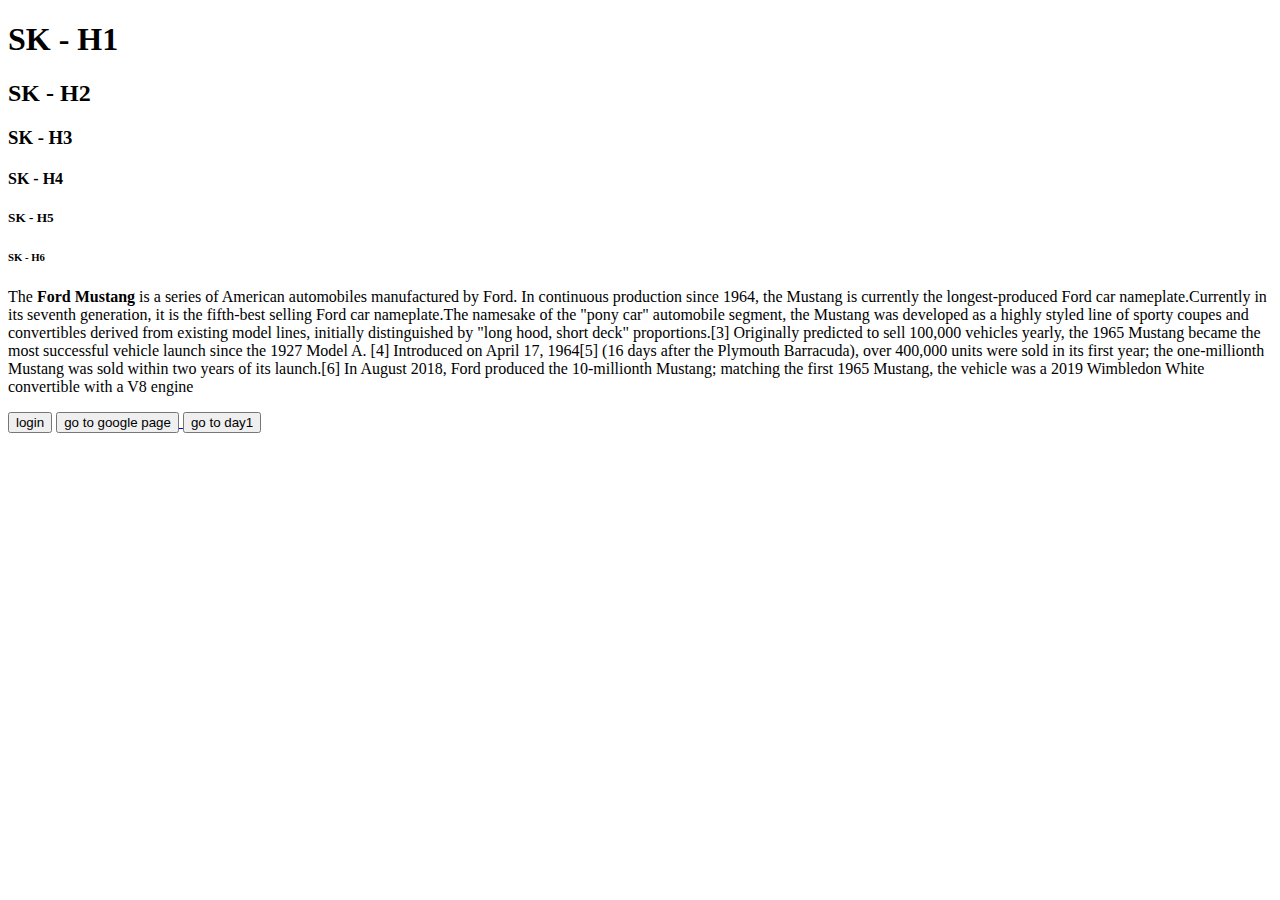
<file: index.html>
<!DOCTYPE html> <!--HTML 5-->

<html>

<head> 
    <title>Day - 1 Assignment</title>
</head>
<body>

    <h1>SK - H1</h1>
    <h2>SK - H2</h2>
    <h3>SK - H3</h3>
    <h4>SK - H4</h4>
    <h5>SK - H5</h5>
    <h6>SK - H6</h6>


    <p>
        The <strong>Ford Mustang</strong>  is a series of American automobiles manufactured by Ford. In continuous production since 1964, 
        the Mustang is currently the longest-produced Ford car nameplate.Currently in its seventh generation, it is the fifth-best selling 
        Ford car nameplate.The namesake of the "pony car" automobile segment, the Mustang was developed as a highly styled line of sporty 
        coupes and convertibles derived from existing model lines, initially distinguished by "long hood, short deck" proportions.[3]
        Originally predicted to sell 100,000 vehicles yearly, the 1965 Mustang became the most successful vehicle launch since the 1927 Model A.
        [4] Introduced on April 17, 1964[5] (16 days after the Plymouth Barracuda), over 400,000 units were sold in its first year; 
        the one-millionth Mustang was sold within two years of its launch.[6] In August 2018, Ford produced the 10-millionth Mustang;
        matching the first 1965 Mustang, the vehicle was a 2019 Wimbledon White convertible with a V8 engine
    </p>

    <button>login</button>

    <a href="https://www.google.com/" target="_blank">
        <button> go to google page </button>
    </a>

    <a href="day1.html" target="_blank">
        <button> go to day1 </button>
    </a>
</body>
</html>
</file>
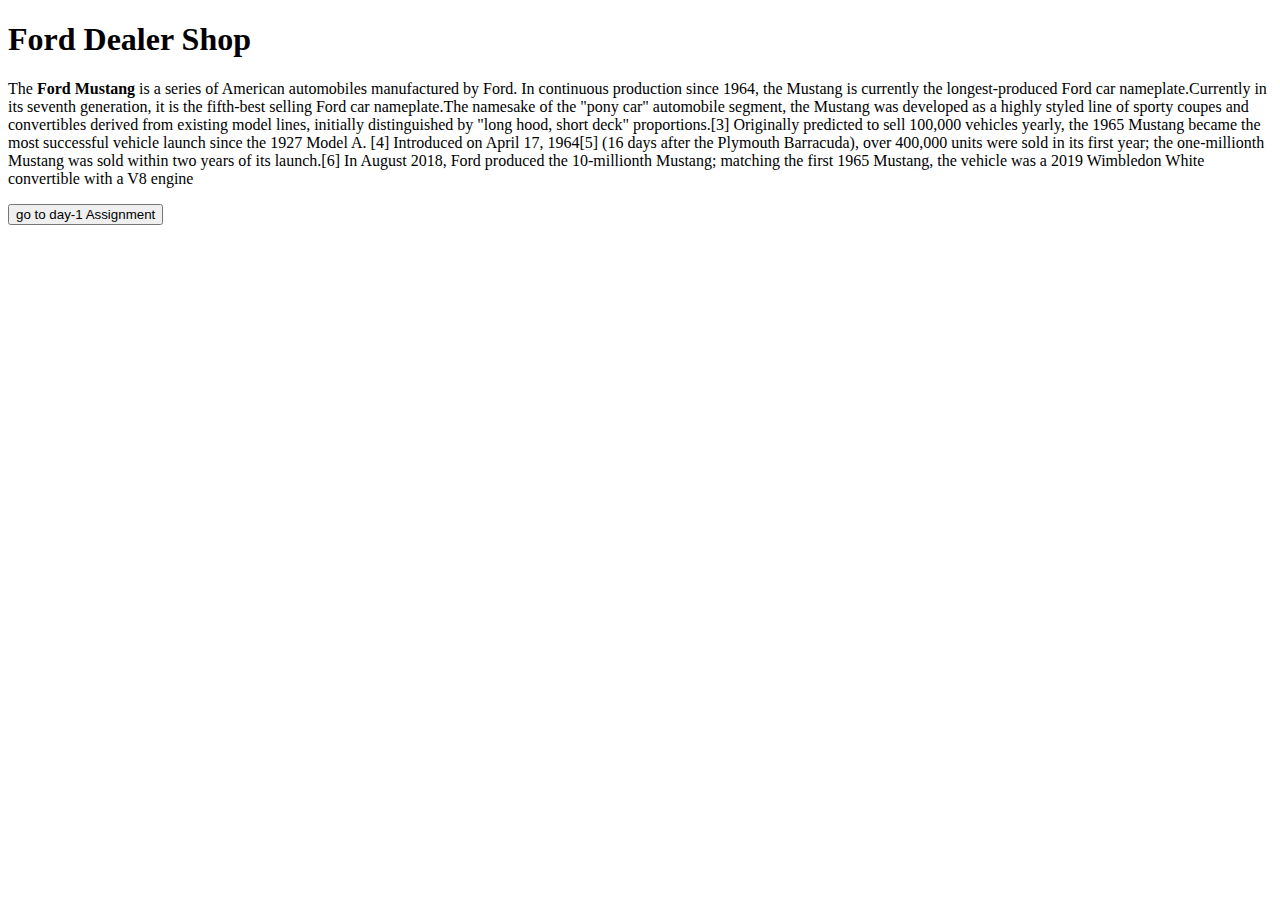
<file: day1.html>
<!DOCTYPE html>
<html>

<head>

    <title>Day 1</title>
</head>
<body>

    <h1>Ford Dealer Shop</h1>

    <p>
        The <strong>Ford Mustang</strong>  is a series of American automobiles manufactured by Ford. In continuous production since 1964, 
        the Mustang is currently the longest-produced Ford car nameplate.Currently in its seventh generation, it is the fifth-best selling 
        Ford car nameplate.The namesake of the "pony car" automobile segment, the Mustang was developed as a highly styled line of sporty 
        coupes and convertibles derived from existing model lines, initially distinguished by "long hood, short deck" proportions.[3]
        Originally predicted to sell 100,000 vehicles yearly, the 1965 Mustang became the most successful vehicle launch since the 1927 Model A.
        [4] Introduced on April 17, 1964[5] (16 days after the Plymouth Barracuda), over 400,000 units were sold in its first year; 
        the one-millionth Mustang was sold within two years of its launch.[6] In August 2018, Ford produced the 10-millionth Mustang;
        matching the first 1965 Mustang, the vehicle was a 2019 Wimbledon White convertible with a V8 engine
    </p>

    <a href="./index.html" target="_blank">
        <button> go to day-1 Assignment </button>
    </a>

</body>

</html>
</file>
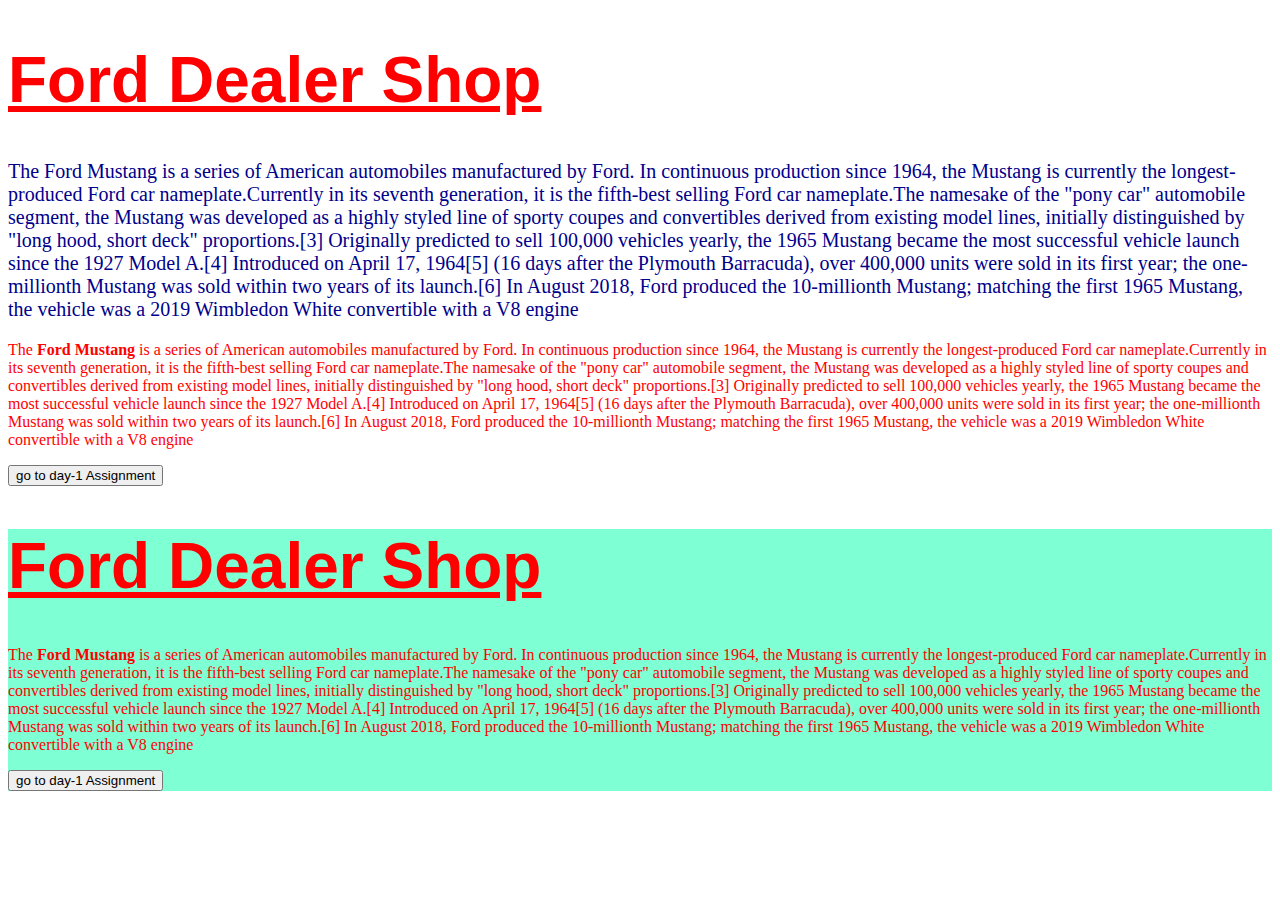
<file: day4.html>
<!DOCTYPE html>
<html lang="en">
<head>
    <meta charset="UTF-8">
    <meta name="viewport" content="width=device-width, initial-scale=1.0">
    <title>Day4</title>

    <!-- way 1 for font type
    <link rel="preconnect" href="https://fonts.googleapis.com">
    <link rel="preconnect" href="https://fonts.gstatic.com" crossorigin>
    <link href="https://fonts.googleapis.com/css2?family=Poppins:ital,wght@0,100;0,200;0,300;0,
400;0,500;0,600;0,700;0,800;0,900;1,100;1,200;1,300;1,400;1,500;1,600;1,700;1,800;1,
    900&display=swap" rel="stylesheet">
    -->

    <link rel="stylesheet" href="./day4.css">

    <style>
        
        .button {
            color: black ;
        }

    </style>

</head>
<body>

    <h1 class="heading">Ford Dealer Shop</h1>

    <p class="para">
        The <strong>Ford Mustang</strong>  is a series of American automobiles manufactured by Ford. In continuous production since 1964, 
        the Mustang is currently the longest-produced Ford car nameplate.Currently in its seventh generation, it is the fifth-best selling 
        Ford car nameplate.The namesake of the "pony car" automobile segment, the Mustang was developed as a highly styled line of sporty 
        coupes and convertibles derived from existing model lines, initially distinguished by "long hood, short deck" proportions.[3]
        Originally predicted to sell 100,000 vehicles yearly, the 1965 Mustang became the most successful vehicle launch since the 1927
        Model A.[4] Introduced on April 17, 1964[5] (16 days after the Plymouth Barracuda), over 400,000 units were sold in its first year; 
        the one-millionth Mustang was sold within two years of its launch.[6] In August 2018, Ford produced the 10-millionth Mustang;
        matching the first 1965 Mustang, the vehicle was a 2019 Wimbledon White convertible with a V8 engine
    </p>

    <p style="color: red;">
        The <strong>Ford Mustang</strong>  is a series of American automobiles manufactured by Ford. In continuous production since 1964, 
        the Mustang is currently the longest-produced Ford car nameplate.Currently in its seventh generation, it is the fifth-best selling 
        Ford car nameplate.The namesake of the "pony car" automobile segment, the Mustang was developed as a highly styled line of sporty 
        coupes and convertibles derived from existing model lines, initially distinguished by "long hood, short deck" proportions.[3]
        Originally predicted to sell 100,000 vehicles yearly, the 1965 Mustang became the most successful vehicle launch since the 1927
        Model A.[4] Introduced on April 17, 1964[5] (16 days after the Plymouth Barracuda), over 400,000 units were sold in its first year; 
        the one-millionth Mustang was sold within two years of its launch.[6] In August 2018, Ford produced the 10-millionth Mustang;
        matching the first 1965 Mustang, the vehicle was a 2019 Wimbledon White convertible with a V8 engine
    </p>

    <a href="./index.html" target="_blank">
        <button class="button"> go to day-1 Assignment </button>
    </a>




    <div class="group">

        <h1 class="heading">Ford Dealer Shop</h1>

        <p style="color: red;">
            The <strong>Ford Mustang</strong>  is a series of American automobiles manufactured by Ford. In continuous production since 1964, 
        the Mustang is currently the longest-produced Ford car nameplate.Currently in its seventh generation, it is the fifth-best selling 
        Ford car nameplate.The namesake of the "pony car" automobile segment, the Mustang was developed as a highly styled line of sporty 
        coupes and convertibles derived from existing model lines, initially distinguished by "long hood, short deck" proportions.[3]
        Originally predicted to sell 100,000 vehicles yearly, the 1965 Mustang became the most successful vehicle launch since the 1927
        Model A.[4] Introduced on April 17, 1964[5] (16 days after the Plymouth Barracuda), over 400,000 units were sold in its first year; 
        the one-millionth Mustang was sold within two years of its launch.[6] In August 2018, Ford produced the 10-millionth Mustang;
        matching the first 1965 Mustang, the vehicle was a 2019 Wimbledon White convertible with a V8 engine
        </p>
    
        <a href="./index.html" target="_blank">
            <button class="button"> go to day-1 Assignment </button>
    </div>
    
</body>
</html>
</file>
<file: day4.css>
.heading {
    color: red;
    font-family: "Poppins", sans-serif;
    font-size: 4em;
    text-decoration: underline;
 }
 .para {
    color: darkblue;
    font-size: 20px;
    font-weight: 200;
 }

 .button {
    color: black;
 }

 .group {
    background-color: aquamarine;
 }
</file>
